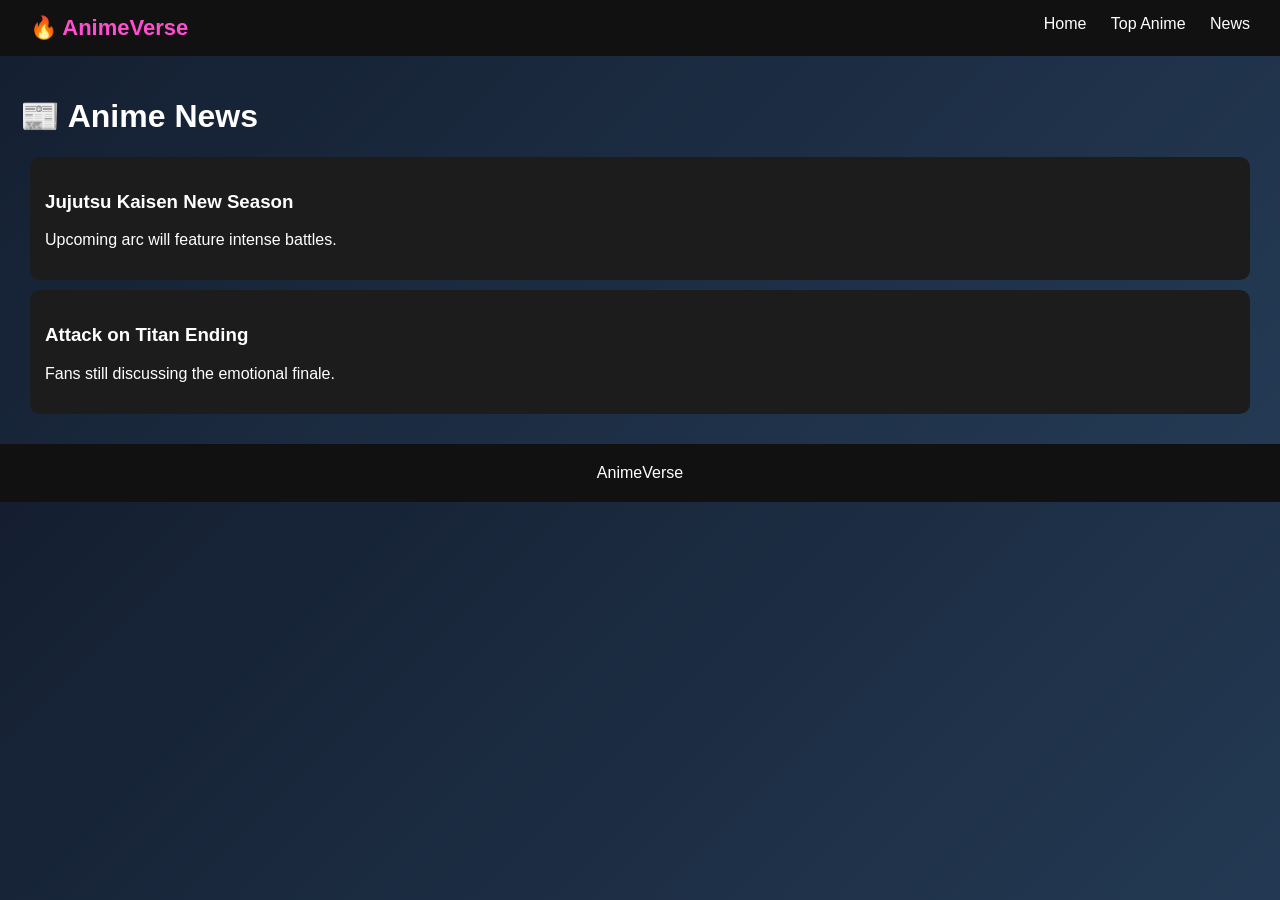
<file: news.html>
<!DOCTYPE html>
<html>
<head>
<title>Anime News</title>
<link rel="stylesheet" href="style.css">
</head>

<body>

<header>
<div class="logo">🔥 AnimeVerse</div>
<nav>
<a href="index.html">Home</a>
<a href="top.html">Top Anime</a>
<a href="news.html">News</a>
</nav>
</header>

<div class="section">

<h1>📰 Anime News</h1>

<div class="blog">
<h3>Jujutsu Kaisen New Season</h3>
<p>Upcoming arc will feature intense battles.</p>
</div>

<div class="blog">
<h3>Attack on Titan Ending</h3>
<p>Fans still discussing the emotional finale.</p>
</div>

</div>

<footer>AnimeVerse</footer>

</body>
                   </html>
</file>
<file: style.css>
body {
  margin:0;
  font-family: Arial;
  background: linear-gradient(135deg,#141e30,#243b55);
  color:white;
}

/* NAV */
header {
  display:flex;
  justify-content:space-between;
  padding:15px 30px;
  background:#111;
}
.logo {color:#ff4ecd;font-size:22px;font-weight:bold;}
nav a {
  margin-left:20px;
  color:white;
  text-decoration:none;
}
nav a:hover {color:#ff4ecd;}

/* HERO */
.hero {
  height:300px;
  background:url('https://wallpapercave.com/wp/wp5117103.jpg') center/cover;
  display:flex;
  align-items:center;
  padding:30px;
}
.hero h1 {
  font-size:40px;
  background:linear-gradient(to right,#ff4ecd,#00f2fe);
  -webkit-background-clip:text;
  color:transparent;
}

/* CARDS */
.section {padding:20px;}
.cards {display:flex;gap:15px;overflow-x:auto;}
.card {
  min-width:200px;
  background:#1c1c1c;
  border-radius:10px;
  overflow:hidden;
  transition:.3s;
}
.card:hover {transform:scale(1.08);}
.card img {width:100%;}
.card h3 {padding:10px;}

/* BLOG */
.blog {background:#1c1c1c;padding:15px;margin:10px;border-radius:10px;}
footer {text-align:center;padding:20px;background:#111;}
</file>
